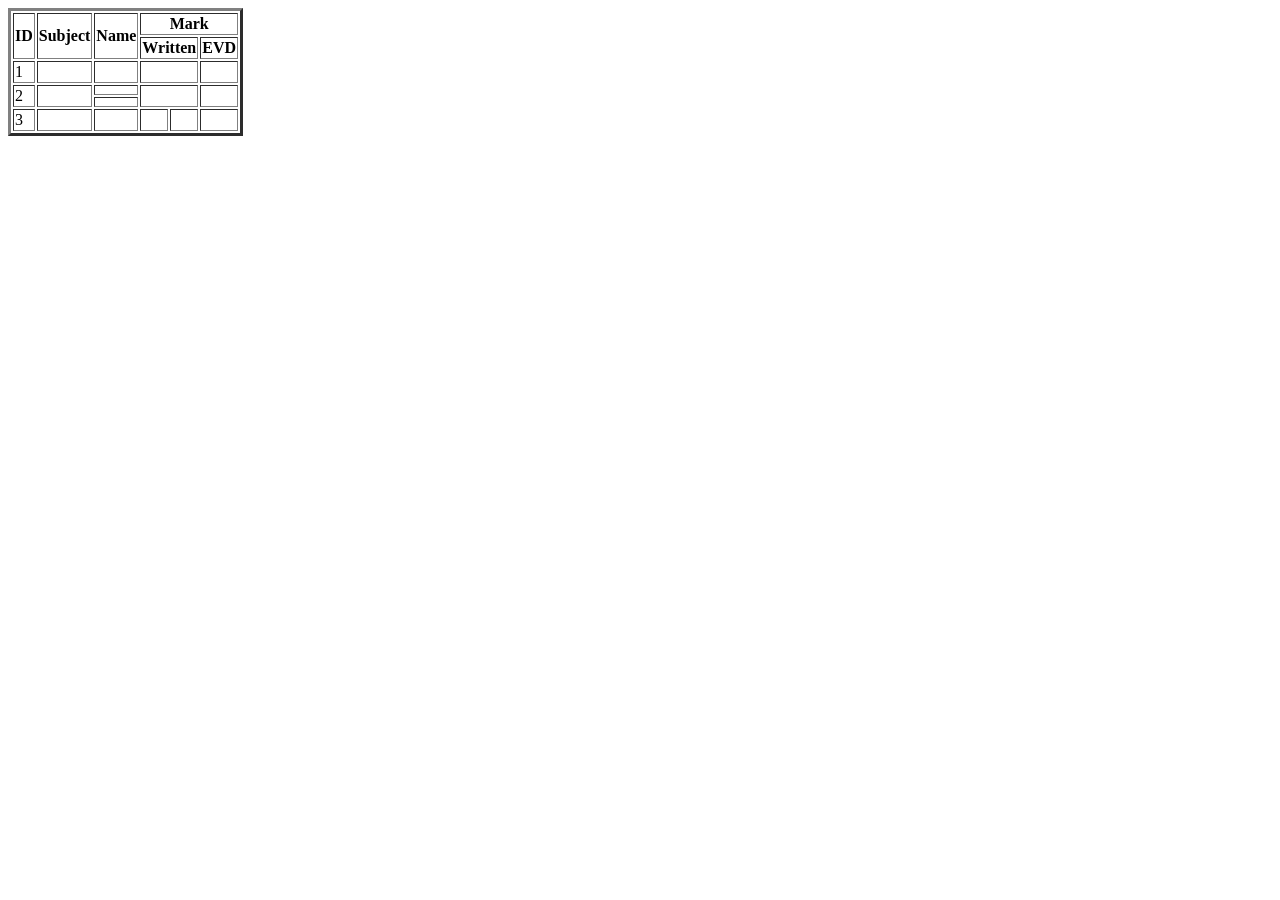
<file: Captain_merge_table.html>
<!DOCTYPE html>
<html lang="en">
<head>
    <meta charset="UTF-8">
    <meta name="viewport" content="width=device-width, initial-scale=1.0">
    <title>Merge table 02</title>
</head>
<body>

    <table border="3">

<tr>
    <th rowspan="2">ID</th>
    <th rowspan="2">Subject</th>
    <th rowspan="2">Name</th>
    <th colspan="3">Mark</th>
</tr>


<tr>
    <th colspan="2">Written</th>
    <th>EVD</th>
</tr>

<tr>
    <td>1</td>
    <td></td>
    <td></td>
    <td colspan="2"></td>
    <td></td>
</tr>

<tr>
    <td rowspan="2">2</td>
    <td rowspan="2"></td>
    <td></td>
    <td colspan="2" rowspan="2"></td>
    <td rowspan="2"></td>
</tr>

<tr>
    <td></td>
</tr>

<tr>
    <td>3</td>
    <td></td>
    <td></td>
    <td></td>
    <td></td>
    <td></td>
</tr>

    </table>
    
</body>
</html>
</file>
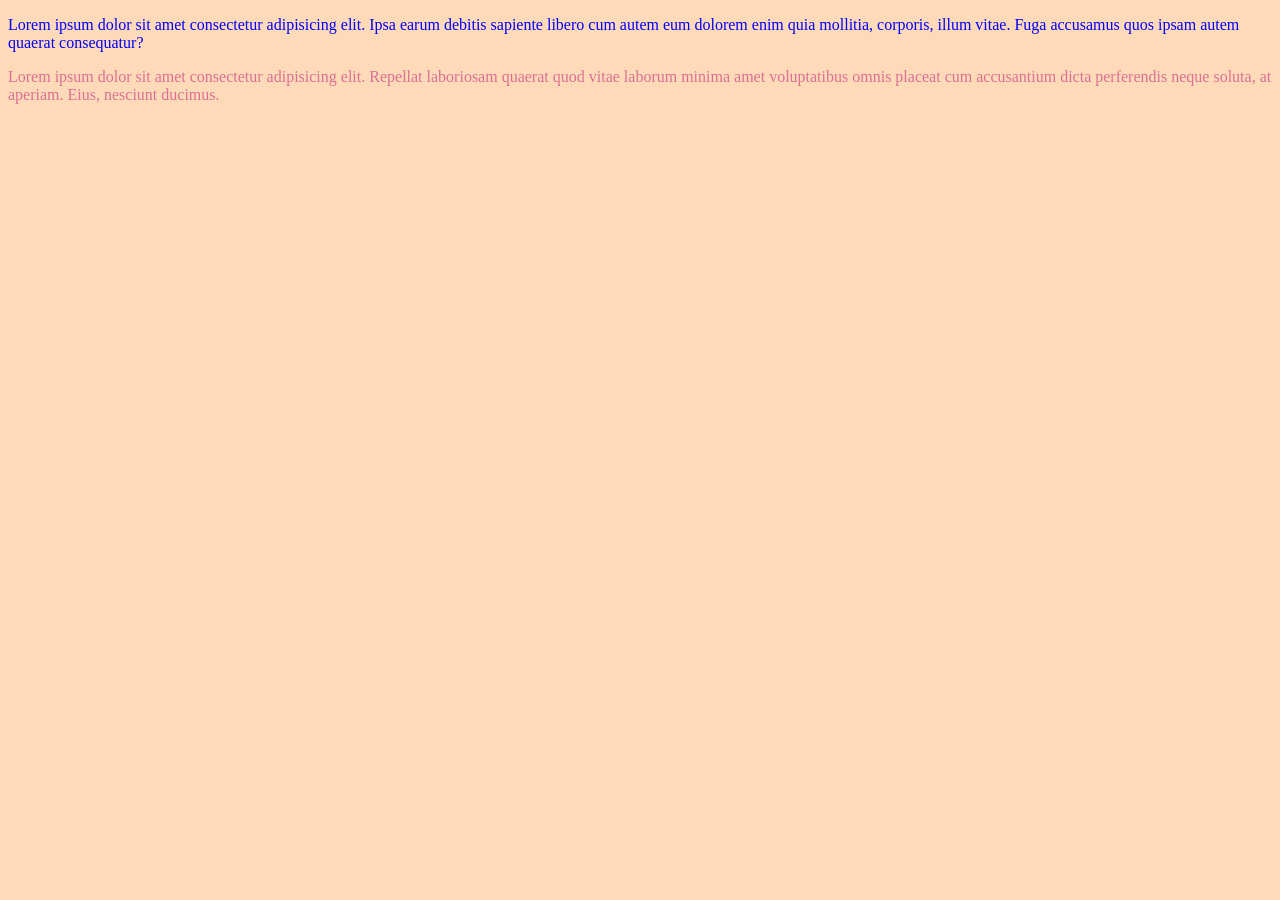
<file: CSS_1.html>
<!DOCTYPE html>
<html lang="en">
<head>
    <meta charset="UTF-8">
    <meta name="viewport" content="width=device-width, initial-scale=1.0">
    <title>Document</title>

    <style>

        body{
            background-color: peachpuff;
        }

        .Rahim{
            color: blue;
        }

        .Shakila{
            color: palevioletred;
        }

    </style>
</head>
<body>
  
    <p class="Rahim">Lorem ipsum dolor sit amet consectetur adipisicing elit. Ipsa earum debitis sapiente libero cum autem eum dolorem enim quia mollitia, corporis, illum vitae. Fuga accusamus quos ipsam autem quaerat consequatur?</p>

    <p class="Shakila">Lorem ipsum dolor sit amet consectetur adipisicing elit. Repellat laboriosam quaerat quod vitae laborum minima amet voluptatibus omnis placeat cum accusantium dicta perferendis neque soluta, at aperiam. Eius, nesciunt ducimus.</p>
    
</body>
</html>
</file>
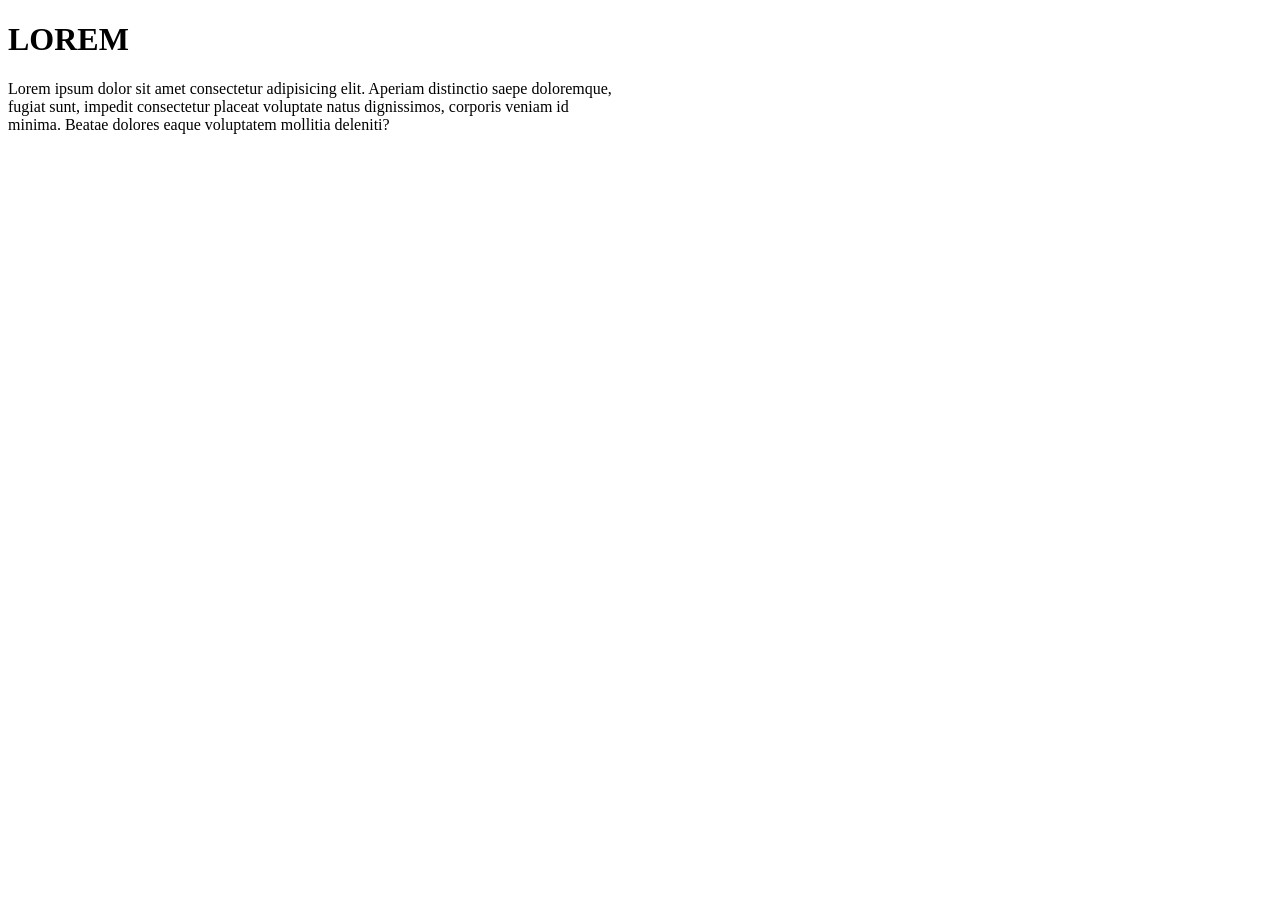
<file: FIRST vs work.html>
<!DOCTYPE html>
<html lang="en">
<head>
    <meta charset="UTF-8">
    <meta name="viewport" content="width=device-width, initial-scale=1.0">
    <title>First VS Work</title>
</head>
<body>
    <h1>LOREM</h1>
    <p>Lorem ipsum dolor sit amet consectetur adipisicing elit. Aperiam distinctio saepe doloremque,<br>fugiat sunt, impedit consectetur placeat voluptate natus dignissimos, corporis veniam id <br>minima. Beatae dolores eaque voluptatem mollitia deleniti?</p> 
</body>
</html>
</file>
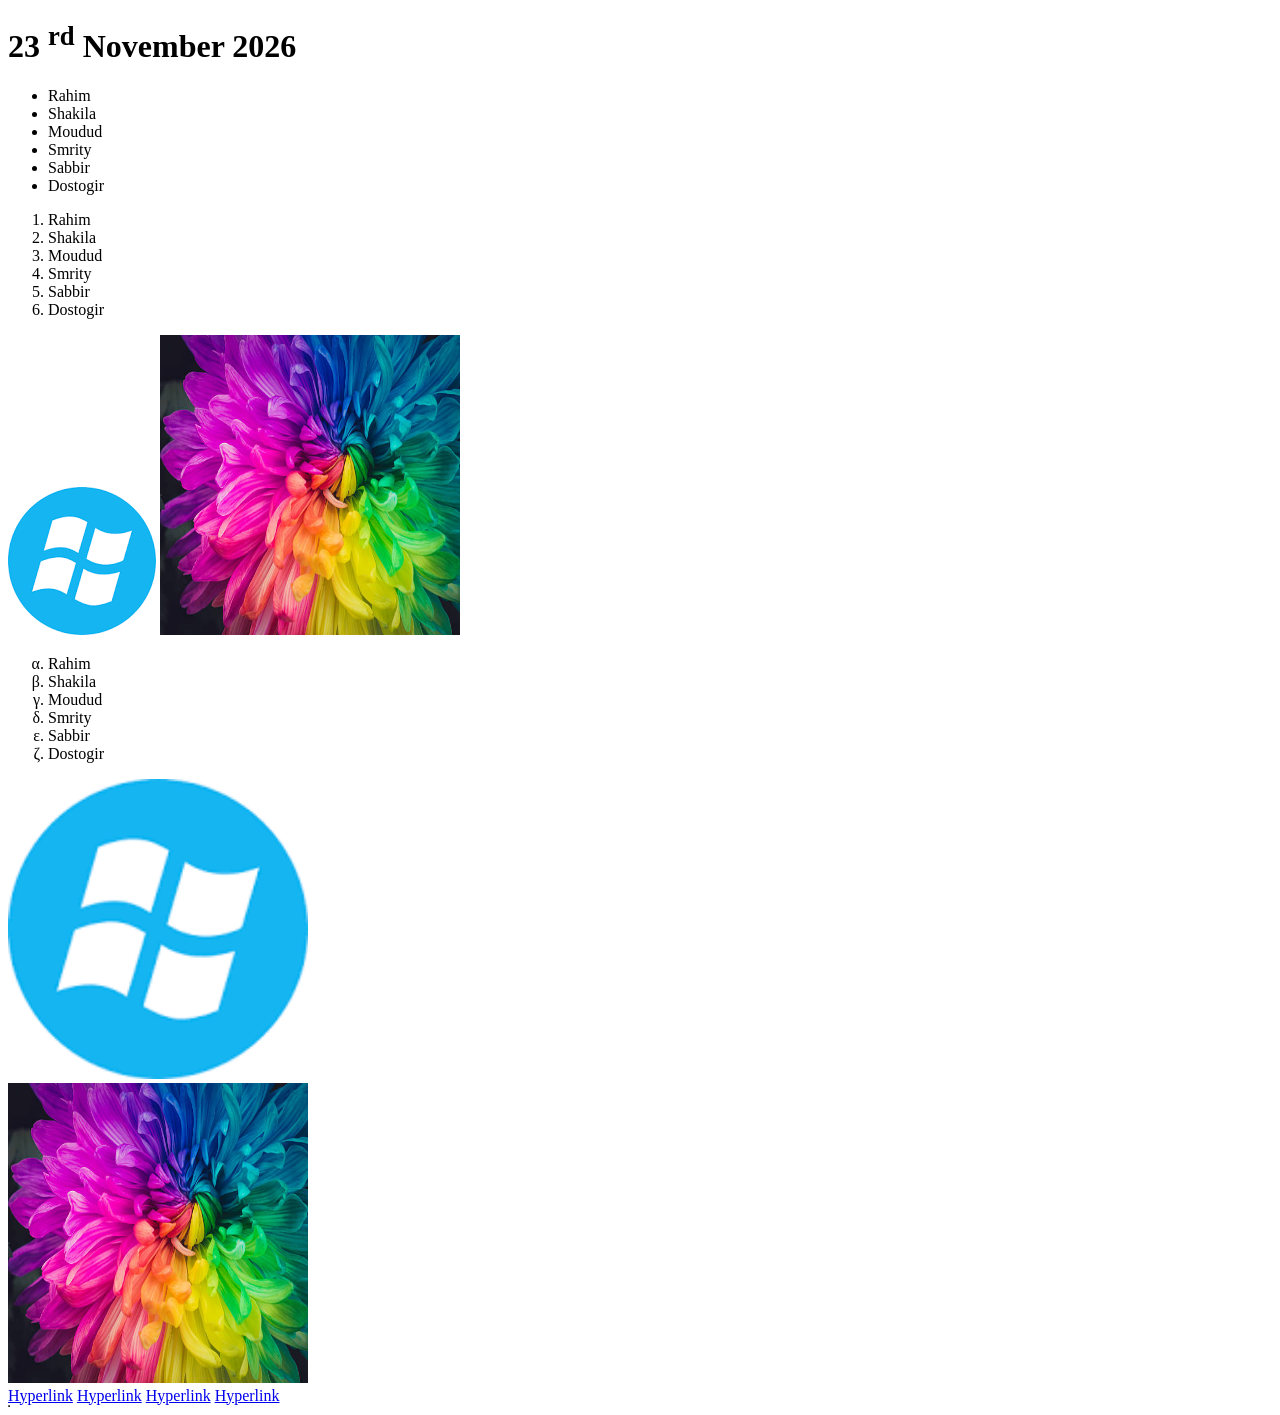
<file: List.html>
<!DOCTYPE html>
<html lang="en">
<head>
    <meta charset="UTF-8">
    <meta name="viewport" content="width=device-width, initial-scale=1.0">
    <title>List Related Lesson</title>
</head>
<body>
    <b><h1>23 <sup>rd</sup> November 2026</h1></b>
    <ul>
        <li>Rahim</li>
        <li>Shakila</li>
        <li>Moudud</li>
        <li>Smrity</li>
        <li>Sabbir</li>
        <li>Dostogir</li>
    </ul>
    <ol>
        <li>Rahim</li>
        <li>Shakila</li>
        <li>Moudud</li>
        <li>Smrity</li>
        <li>Sabbir</li>
        <li>Dostogir</li>
    </ol>
    <img src="Images/Microsoft.png" alt="Microsoft">
    <img src="Images/ex 01.jpg" alt="Flower" width="300px"height="300px">
    <ul style="list-style: lower-greek;">
        
        <li>Rahim</li>
        <li>Shakila</li>
        <li>Moudud</li>
        <li>Smrity</li>
        <li>Sabbir</li>
        <li>Dostogir</li>
    </ul>
    <img src="Images/Microsoft.png" alt="Microsoft" width="300" height="300">
    <aside><img src="Images/ex 01.jpg" alt="Flower" width="300px"height="300px"></aside>
    <!-- This is a hyperlink -->
    <a href="First html.html" target="_blank">Hyperlink</a>
     <a href="First html.html" target="_blank">Hyperlink</a>
     <a href="First html.html" target="_blank">Hyperlink</a>
     <a href="First html.html" target="_blank">Hyperlink</a>

     <table border=""></table>
</body>
</html>
</file>
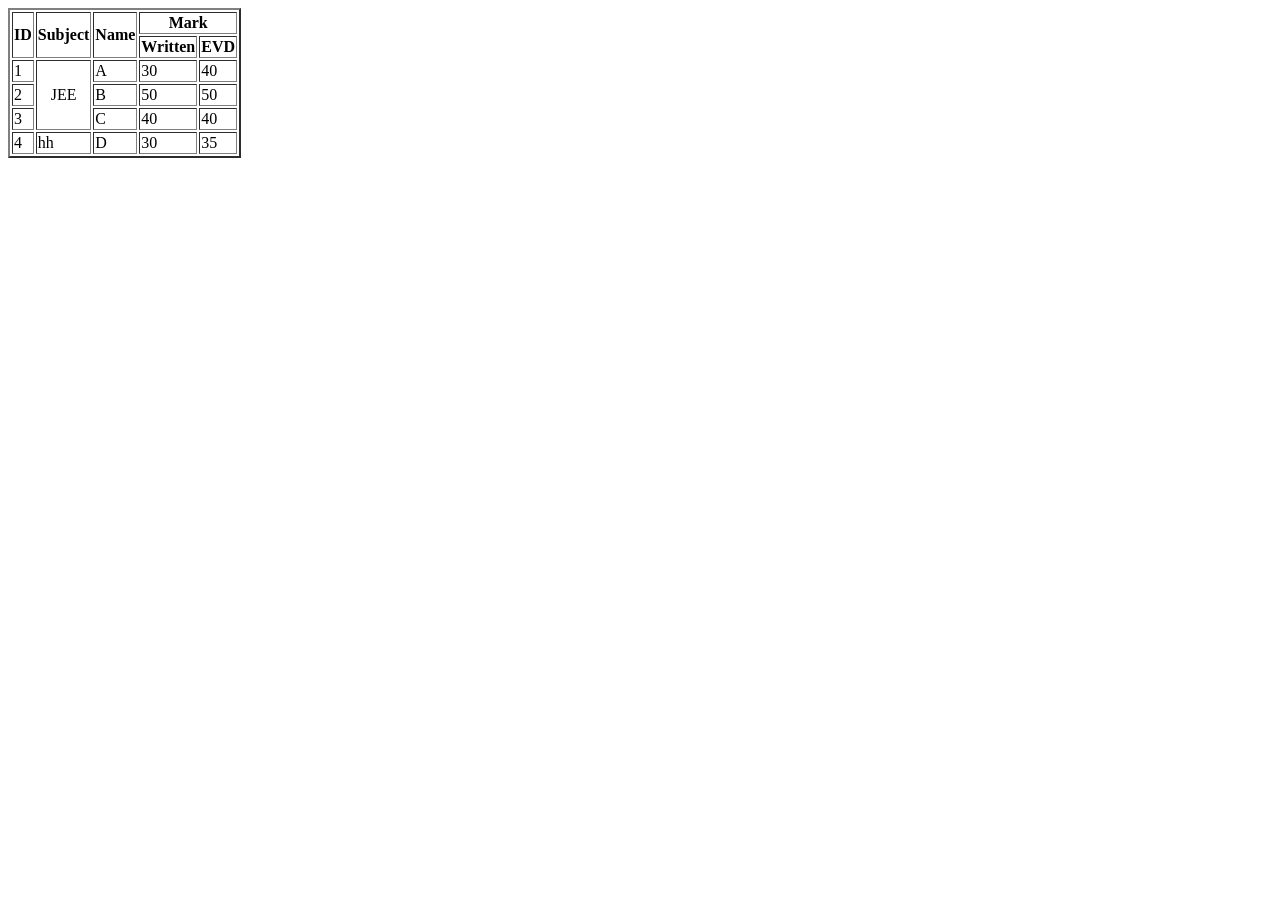
<file: Merge_table.html>
<!DOCTYPE html>
<html lang="en">
<head>
    <meta charset="UTF-8">
    <meta name="viewport" content="width=device-width, initial-scale=1.0">
    <title>Colspan_Rowspan</title>
</head>
<body>
   
    <table border="2px">

    <tr>
        <th rowspan="2" style="text-align: center;">ID</th>
        <th rowspan="2" style="text-align: center;">Subject</th>
        <th rowspan="2" style="text-align: center;">Name</th>
        <th colspan="2" style="text-align: center;">Mark</th>
    </tr>

    <tr>
        <th>Written</th>
        <th>EVD</th>
    </tr>

    <tr>
        <td>1</td>
        <td rowspan="3" style="text-align: center;">JEE</td>
        <td>A</td>
        <td>30</td>
        <td>40</td>
    </tr>

    <tr>
        <td>2</td>
        <td>B</td>
        <td>50</td>
        <td>50</td>
    </tr>

    <tr>
        <td>3</td>
        <td>C</td>
        <td>40</td>
        <td>40</td>
    </tr>

    <tr>
        <td>4</td>
        <td>hh</td>
        <td>D</td>
        <td>30</td>
        <td>35</td>
    </tr>

    </table>

</body>
</html>
</file>
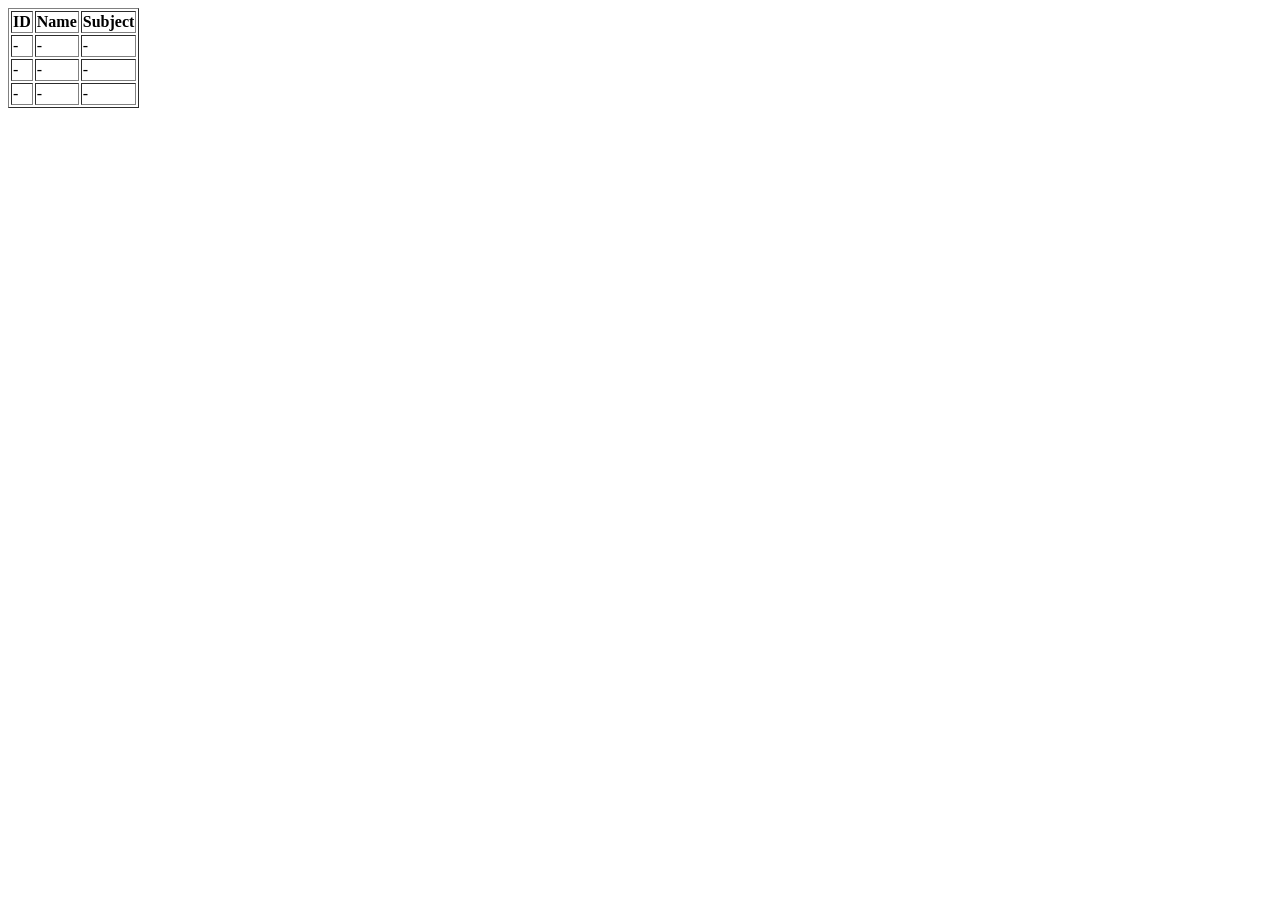
<file: Table 02.html>
<!DOCTYPE html>
<html lang="en">
<head>
    <meta charset="UTF-8">
    <meta name="viewport" content="width=device-width, initial-scale=1.0">
    <title>table test</title>
</head>


<table border="1.5">


<tr>
    <th>ID</th>
    <th>Name</th>
    <th>Subject</th>
</tr>

<tr>
    <td>-</td>
    <td>-</td>
    <td>-</td>
</tr>

<tr>
    <td>-</td>
    <td>-</td>
    <td>-</td>
</tr>

<tr>
    <td>-</td>
    <td>-</td>
    <td>-</td>
</tr>

</table>

<body>
    
</body>
</html>
</file>
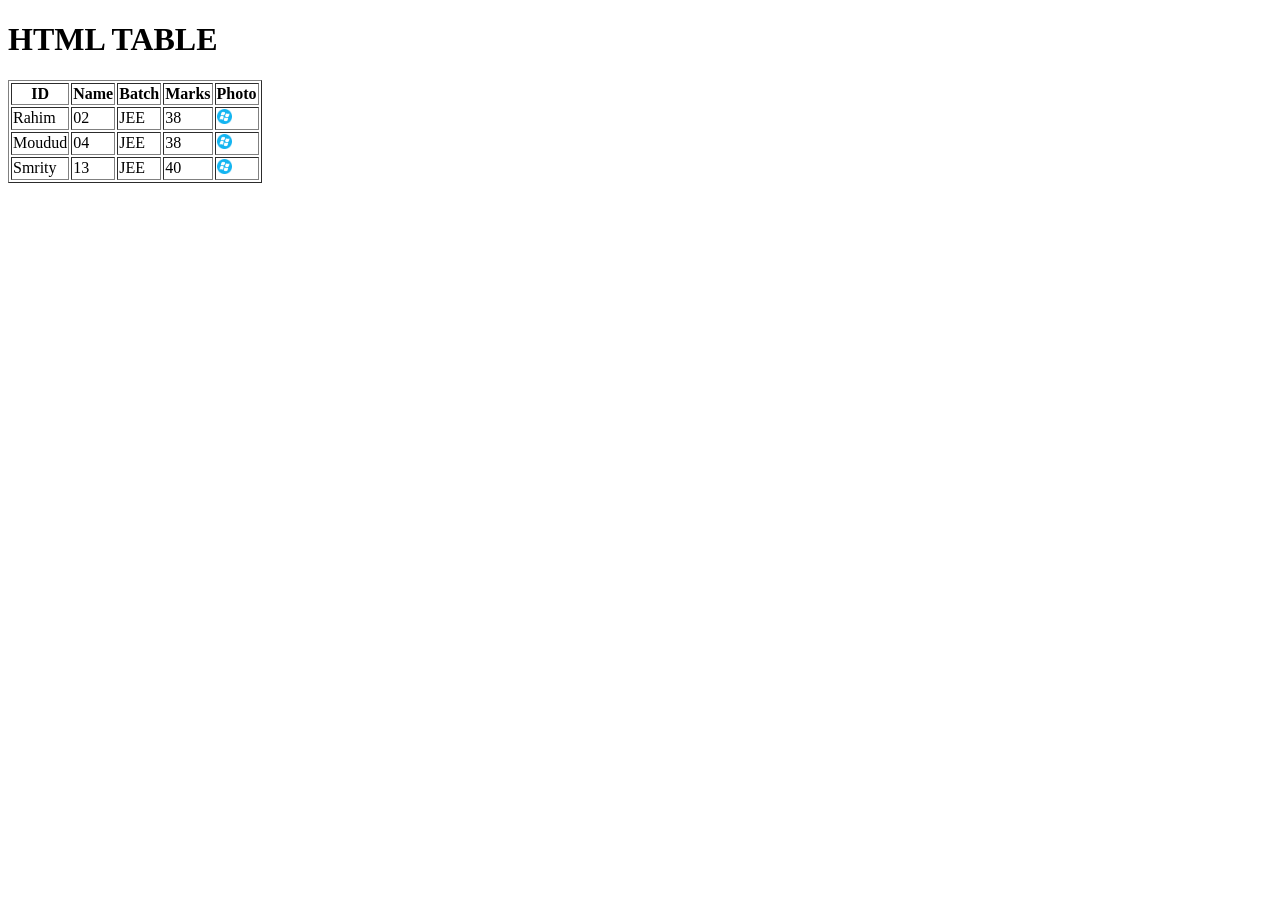
<file: Table.html>
<!DOCTYPE html>
<html lang="en">
<head>
    <meta charset="UTF-8">
    <meta name="viewport" content="width=device-width, initial-scale=1.0">
    <title>Table HTML</title>
</head>
<body>

    <h1><b>HTML TABLE</b></h1>
    <table border=".75">

        <tr>
            <th>ID</th>
            <th>Name</th>
            <th>Batch</th>
            <th>Marks</th>
            <th>Photo</th>
        </tr>

        <tr>
            <td>Rahim</td>
            <td>02</td>
            <td>JEE</td>
            <td>38</td>
            <td><img src="Images/Microsoft.png" alt="picture" width="15" height="15"></td>
        </tr>

        <tr>
            <td>Moudud</td>
            <td>04</td>
            <td>JEE</td>
            <td>38</td>
            <td><img src="Images/Microsoft.png" alt="picture" width="15" height="15"></td>
        </tr>

        <tr>
            <td>Smrity</td>
            <td>13</td>
            <td>JEE</td>
            <td>40</td>
            <td><img src="Images/Microsoft.png" alt="picture" width="15" height="15"></td>
        </tr>
    </table>
    
</body>
</html>
</file>
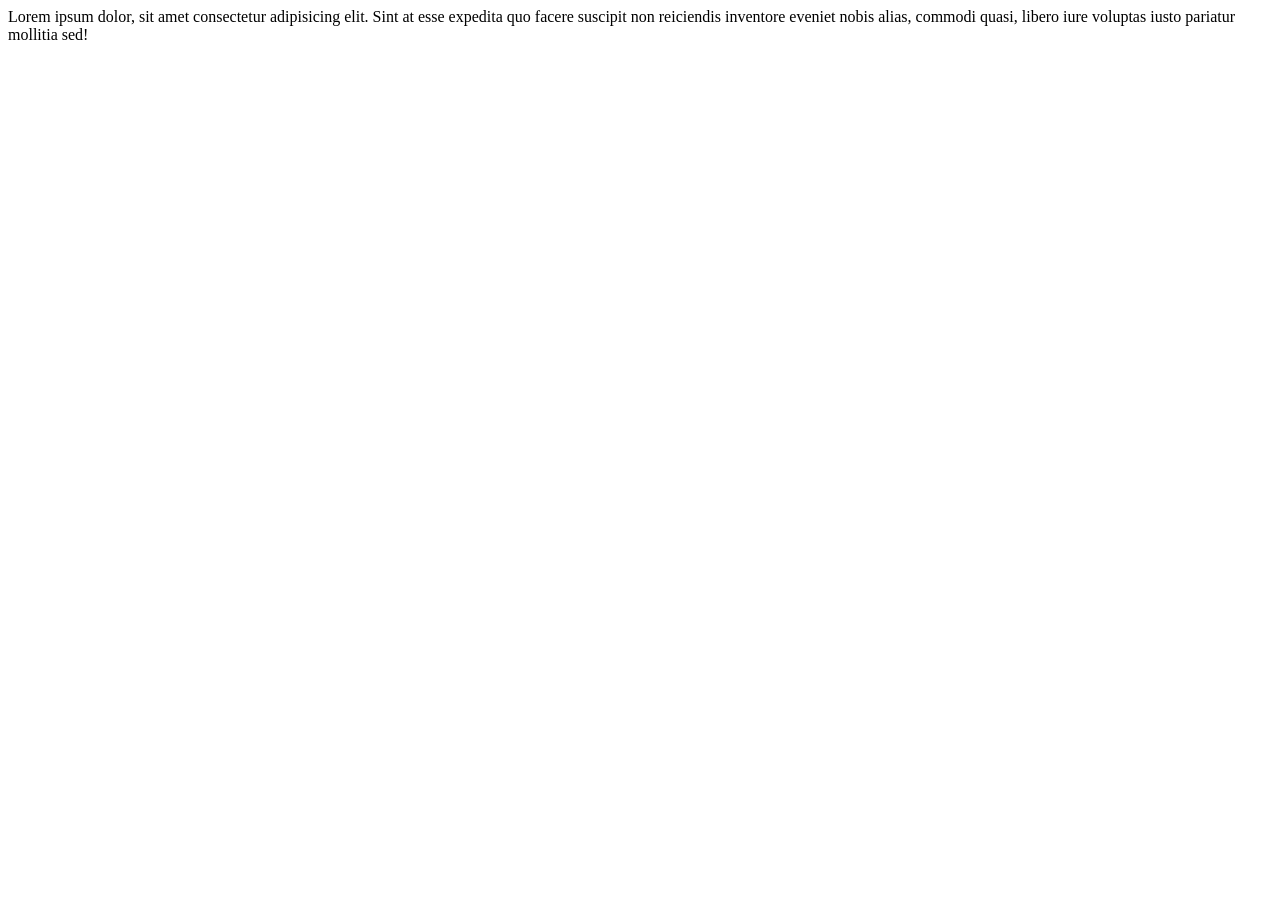
<file: H.W/div/Content.html>
<!DOCTYPE html>
<html lang="en">
<head>
    <meta charset="UTF-8">
    <meta name="viewport" content="width=device-width, initial-scale=1.0">
    <title>Document</title>
</head>
<body>
    Lorem ipsum dolor, sit amet consectetur adipisicing elit. Sint at esse expedita quo facere suscipit non reiciendis inventore eveniet nobis alias, commodi quasi, libero iure voluptas iusto pariatur mollitia sed!
</body>
</html>
</file>
